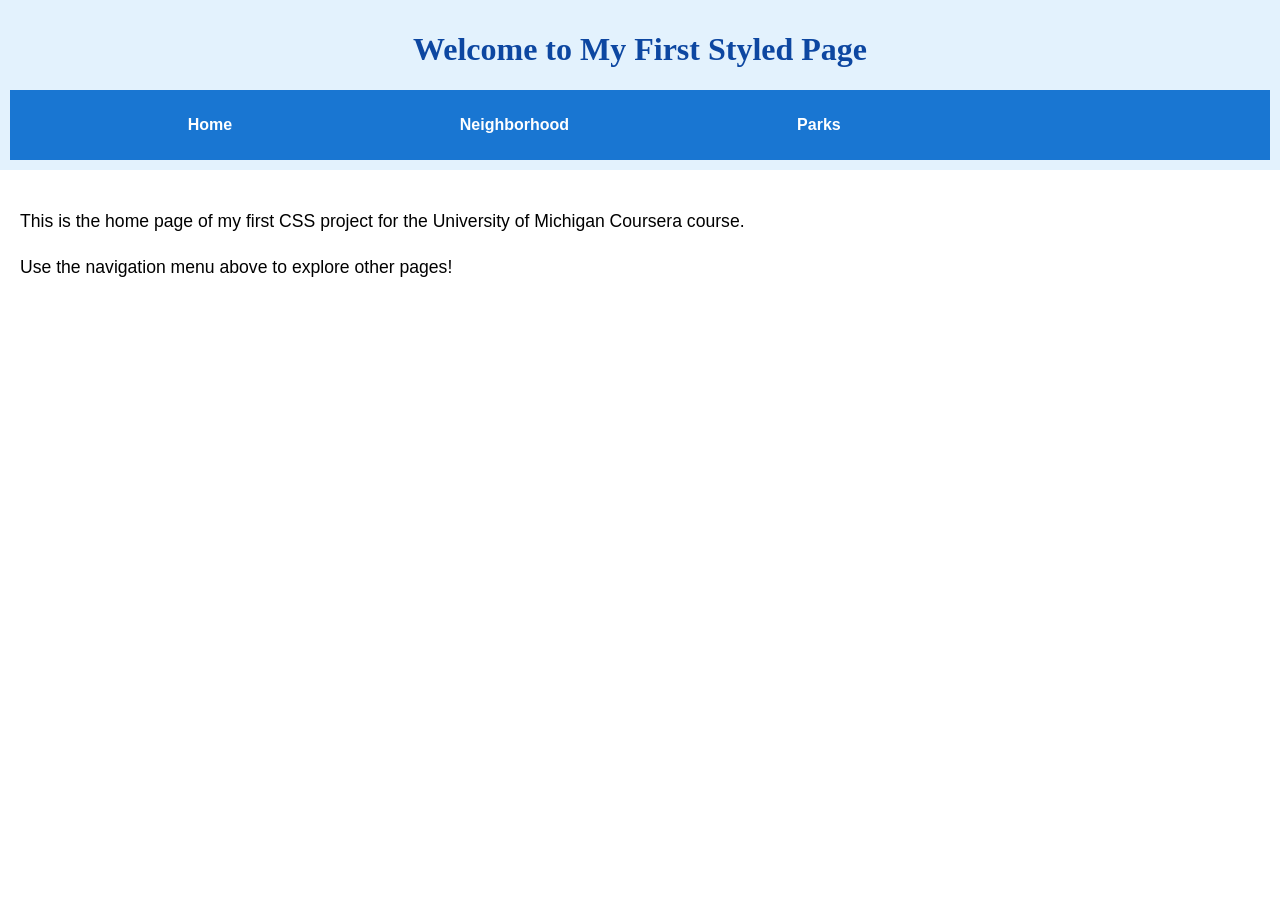
<file: index.html>
<!DOCTYPE html>
<html lang="en">
<head>
    <meta charset="UTF-8">
    <title>Intro to CSS3 - Homework 1</title>
    <link rel="stylesheet" href="style.css">
</head>
<body>
    <header>
        <h1>Welcome to My First Styled Page</h1>
        <nav>
            <ul>
                <li><a href="index.html">Home</a></li>
                <li><a href="neighborhood.html">Neighborhood</a></li>
                <li><a href="parks.html">Parks</a></li>
            </ul>
        </nav>
    </header>
    <main>
        <p>This is the home page of my first CSS project for the University of Michigan Coursera course.</p>
        <p>Use the navigation menu above to explore other pages!</p>
    </main>
</body>
</html>
</file>
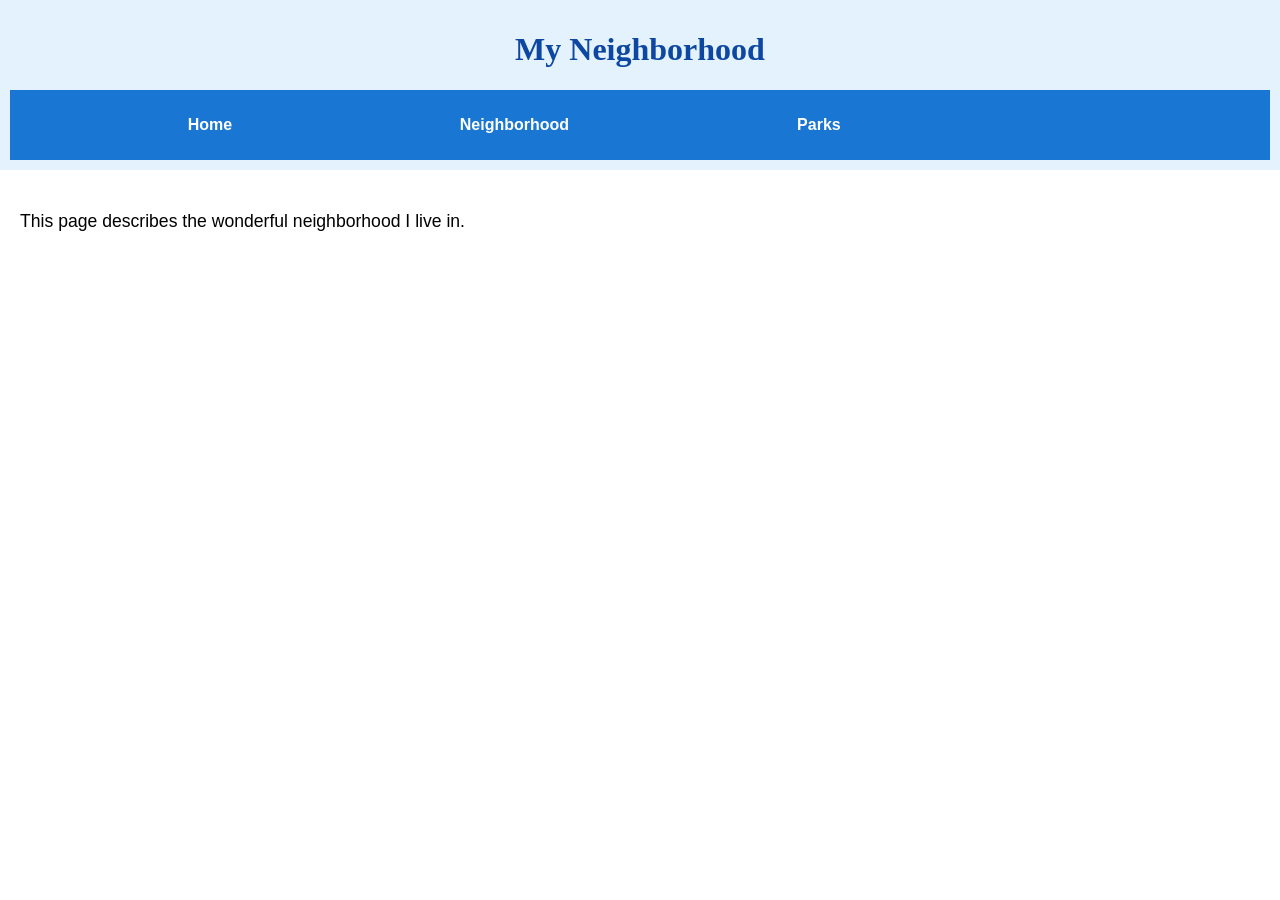
<file: neighborhood.html>
<!DOCTYPE html>
<html lang="en">
<head>
    <meta charset="UTF-8">
    <title>Neighborhood</title>
    <link rel="stylesheet" href="style.css">
</head>
<body>
    <header>
        <h1>My Neighborhood</h1>
        <nav>
            <ul>
                <li><a href="index.html">Home</a></li>
                <li><a href="neighborhood.html">Neighborhood</a></li>
                <li><a href="parks.html">Parks</a></li>
            </ul>
        </nav>
    </header>
    <main>
        <p>This page describes the wonderful neighborhood I live in.</p>
    </main>
</body>
</html>
</file>
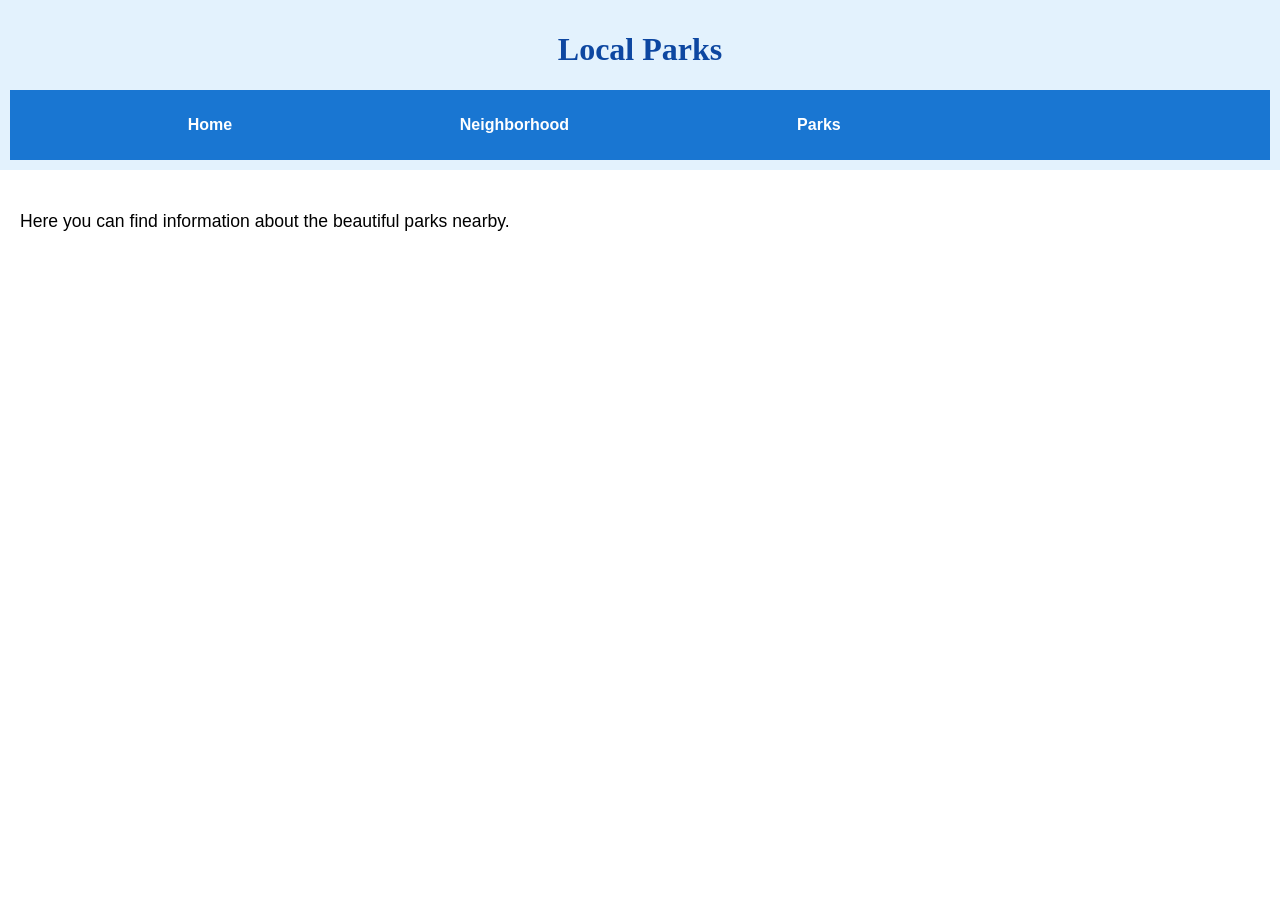
<file: parks.html>
<!DOCTYPE html>
<html lang="en">
<head>
    <meta charset="UTF-8">
    <title>Local Parks</title>
    <link rel="stylesheet" href="style.css">
</head>
<body>
    <header>
        <h1>Local Parks</h1>
        <nav>
            <ul>
                <li><a href="index.html">Home</a></li>
                <li><a href="neighborhood.html">Neighborhood</a></li>
                <li><a href="parks.html">Parks</a></li>
            </ul>
        </nav>
    </header>
    <main>
        <p>Here you can find information about the beautiful parks nearby.</p>
    </main>
</body>
</html>
</file>
<file: style.css>
body {
    font-family: Arial, Helvetica, sans-serif;
    font-size: 16px;
    margin: 0;
    padding: 0;
}

header {
    background-color: #e3f2fd; /* Màu xanh cực nhạt */
    padding: 10px;
}

nav {
    background-color: #1976d2; /* Màu xanh đậm */
    padding: 10px;
}

main {
    background-color: #ffffff;
    font-size: 1.1em;
    padding: 20px;
}

li {
    display: inline-block;
    width: 25%;
    text-align: center;
}

h1 {
    text-align: center;
    font-family: "Georgia", serif;
    color: #0d47a1;
}

p {
    line-height: 1.6;
    margin-bottom: 15px;
}

nav a {
    color: white;
    text-decoration: none;
    font-weight: bold;
}
</file>
